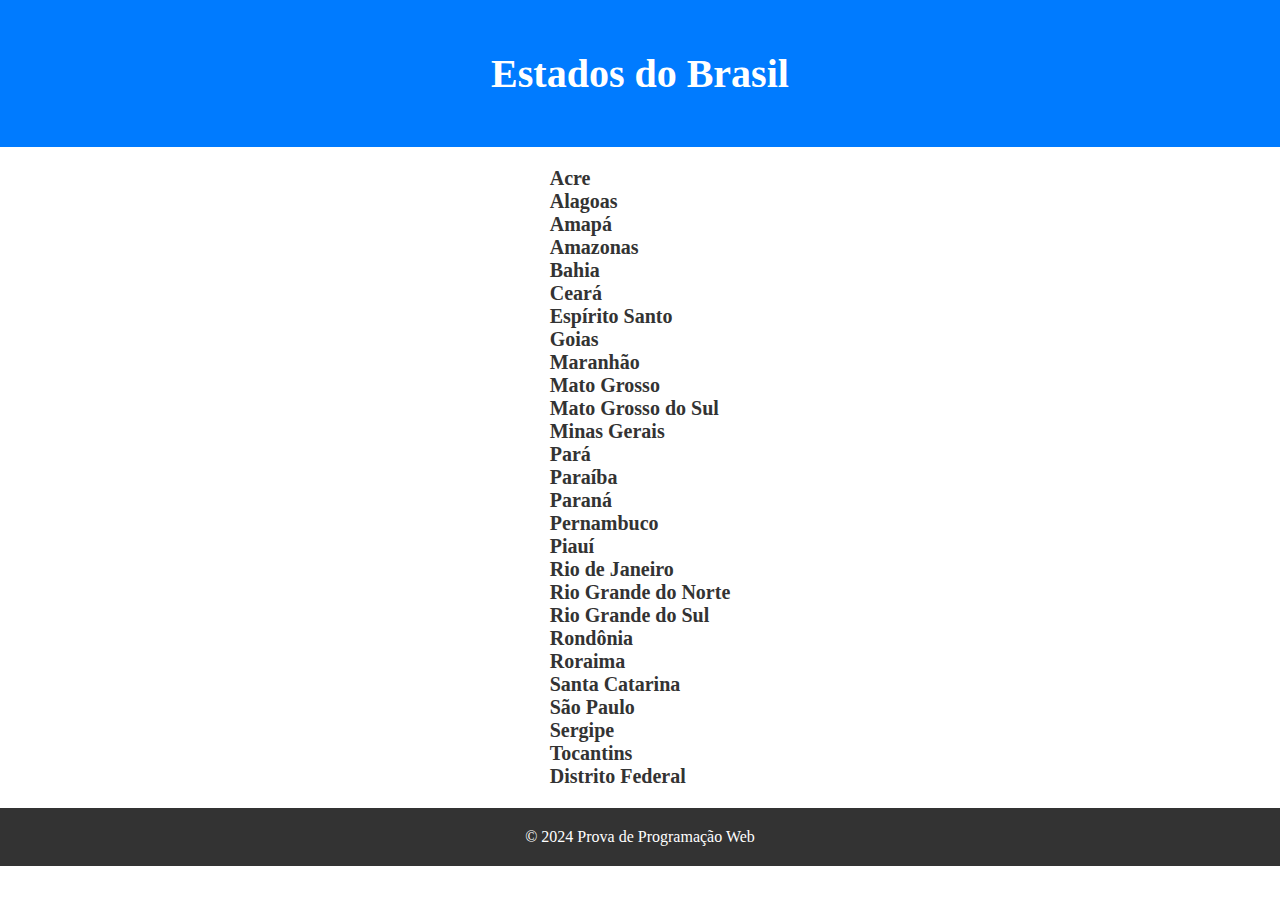
<file: index.html>
<!DOCTYPE html>
<html lang="en">
    <link rel="stylesheet" href="style.css">
    <script src="municipios/index.js"></script>
<head>
    <meta charset="UTF-8">
    <meta name="viewport" content="width=device-width, initial-scale=1.0">
    <title>Prova Programação Web</title>
</head>
<body>
    <header>
        <h1>Estados do Brasil</h1>
    </header>
<main>
    <section>
        <ul class="remove-bullet-points">
            <b>
                <li><a href="municipios/index.html">Acre</a></li>
                <li><a href="municipios/index.html">Alagoas</a></li>
                <li><a href="municipios/index.html">Amapá</a></li>
                <li><a href="municipios/index.html">Amazonas</a></li>
                <li><a href="municipios/index.html">Bahia</a></li>
                <li><a href="municipios/index.html">Ceará</a></li>
                <li><a href="municipios/index.html">Espírito Santo</a></li>
                <li><a href="municipios/index.html">Goias</a></li>
                <li><a href="municipios/index.html">Maranhão</a></li>
                <li><a href="municipios/index.html">Mato Grosso</a></li>
                <li><a href="municipios/index.html">Mato Grosso do Sul</a></li>
                <li><a href="municipios/index.html">Minas Gerais</a></li>
                <li><a href="municipios/index.html">Pará</a></li>
                <li><a href="municipios/index.html">Paraíba</a></li>
                <li><a href="municipios/index.html">Paraná</a></li>
                <li><a href="municipios/index.html">Pernambuco</a></li>
                <li><a href="municipios/index.html">Piauí</a></li>
                <li><a href="municipios/index.html">Rio de Janeiro</a></li>
                <li><a href="municipios/index.html">Rio Grande do Norte</a></li>
                <li><a href="municipios/index.html">Rio Grande do Sul</a></li>
                <li><a href="municipios/index.html">Rondônia</a></li>
                <li><a href="municipios/index.html">Roraima</a></li>
                <li><a href="municipios/index.html">Santa Catarina</a></li>
                <li><a href="municipios/index.html">São Paulo</a></li>
                <li><a href="municipios/index.html">Sergipe</a></li>
                <li><a href="municipios/index.html">Tocantins</a></li>
                <li><a href="municipios/index.html">Distrito Federal</a></li>
            </b>
        </ul>
    </section>
</main>
<footer>
    <p>© 2024 Prova de Programação Web</p>
</footer>
    
</body>
</html>
</file>
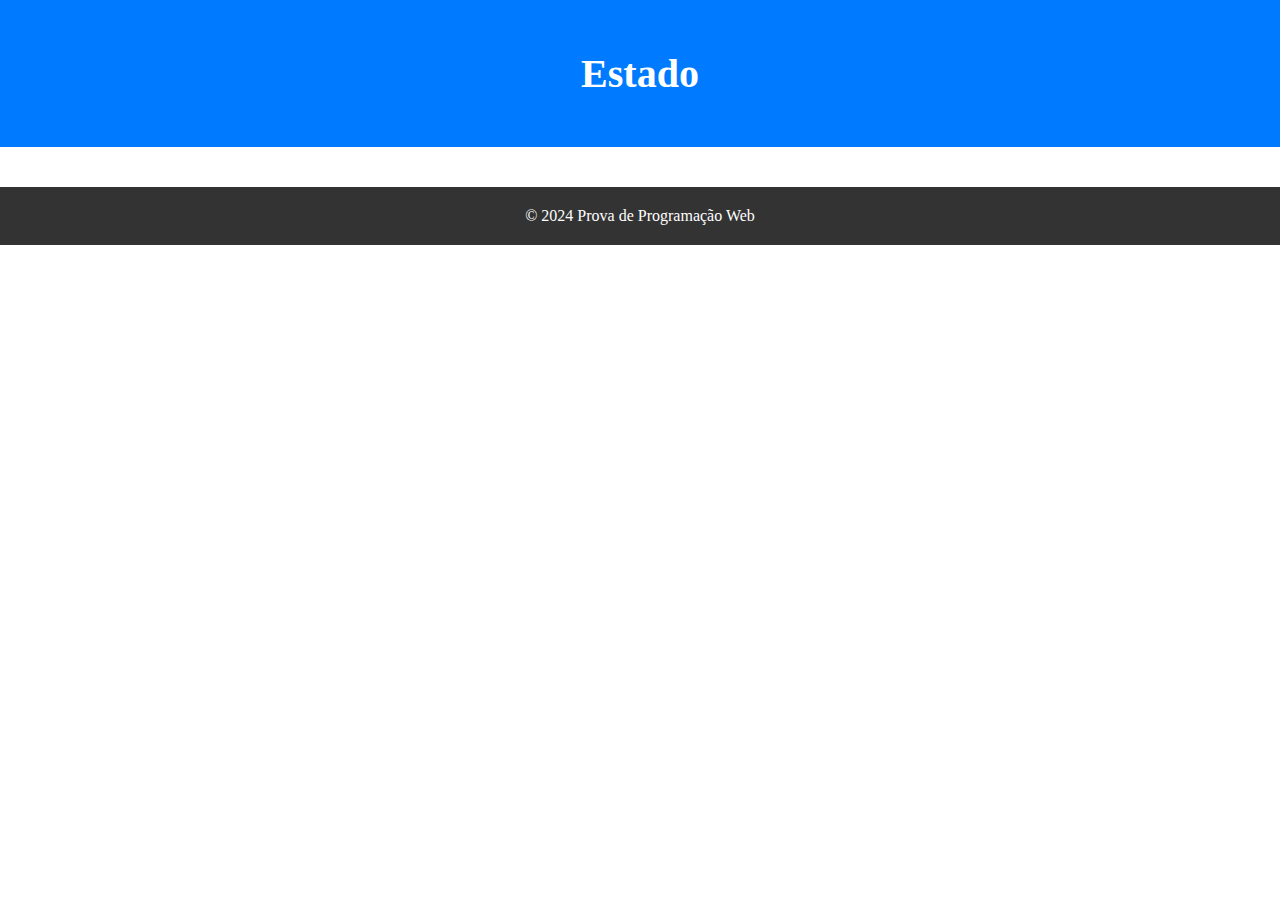
<file: municipios/index.html>
<!DOCTYPE html>
<html lang="pt-br">
  <head>
    <meta charset="UTF-8" />
    <meta name="viewport" content="width=device-width, initial-scale=1" />
    <title>Municípios</title>

    <link rel="stylesheet" href="/municipios/style.css" />
    <script src="/municipios/index.js"></script>
  </head>
  <body>
    <header>
        <h1>Estado</h1>
    </header>

    <main>
      <section id="info-cidade" aria-labelledby="info-cidade-label">

      </section>
    </main>
    <footer>
        <p>© 2024 Prova de Programação Web</p>
    </footer>
  </body>
</html>
</file>
<file: style.css>
body,
h1,
h2,
p,
ul,
ol,
li,
figure,
table,
th,
td {
    margin: 0;
    padding: 0;
}

* {
    box-sizing: border-box;
}

header {
    background-color: #007bff;
    color: #fff;
    padding: 50px;
    display: flex;
    justify-content: center;
}

  header h1 {
    font-size: 40px;
}

main {
    padding: 20px;
    display: flex;
    justify-content: center;
    
    ul.remove-bullet-points {
        list-style-type: none;
        margin: 0;
        padding: 0;
      }
}

section ul {
    font-size: 20px;
}

section ul a {
    color: #333;
    text-decoration: none;
    opacity: 1;
}

section ul a:hover {
    opacity: 0.6;
    transition: 0.3s;
}

footer{
    background-color: #333;
    color: white;
    padding: 20px;
    display: flex;
    justify-content: center;
}
</file>
<file: municipios/style.css>
body,
h1,
h2,
p,
ul,
ol,
li,
figure,
table,
th,
td {
    margin: 0;
    padding: 0;
}

* {
    box-sizing: border-box;
}

header {
    background-color: #007bff;
    color: #fff;
    padding: 50px;
    display: flex;
    justify-content: center;
}

  header h1 {
    font-size: 40px;
}

main {
    padding: 20px;
    display: flex;
    justify-content: center;
    
    ul.remove-bullet-points {
        list-style-type: none;
        margin: 0;
        padding: 0;
      }
}

section ul {
    font-size: 20px;
}

section ul a {
    color: black;
    text-decoration: none;
}

footer{
    background-color: #333;
    color: white;
    padding: 20px;
    display: flex;
    justify-content: center;
}
</file>
